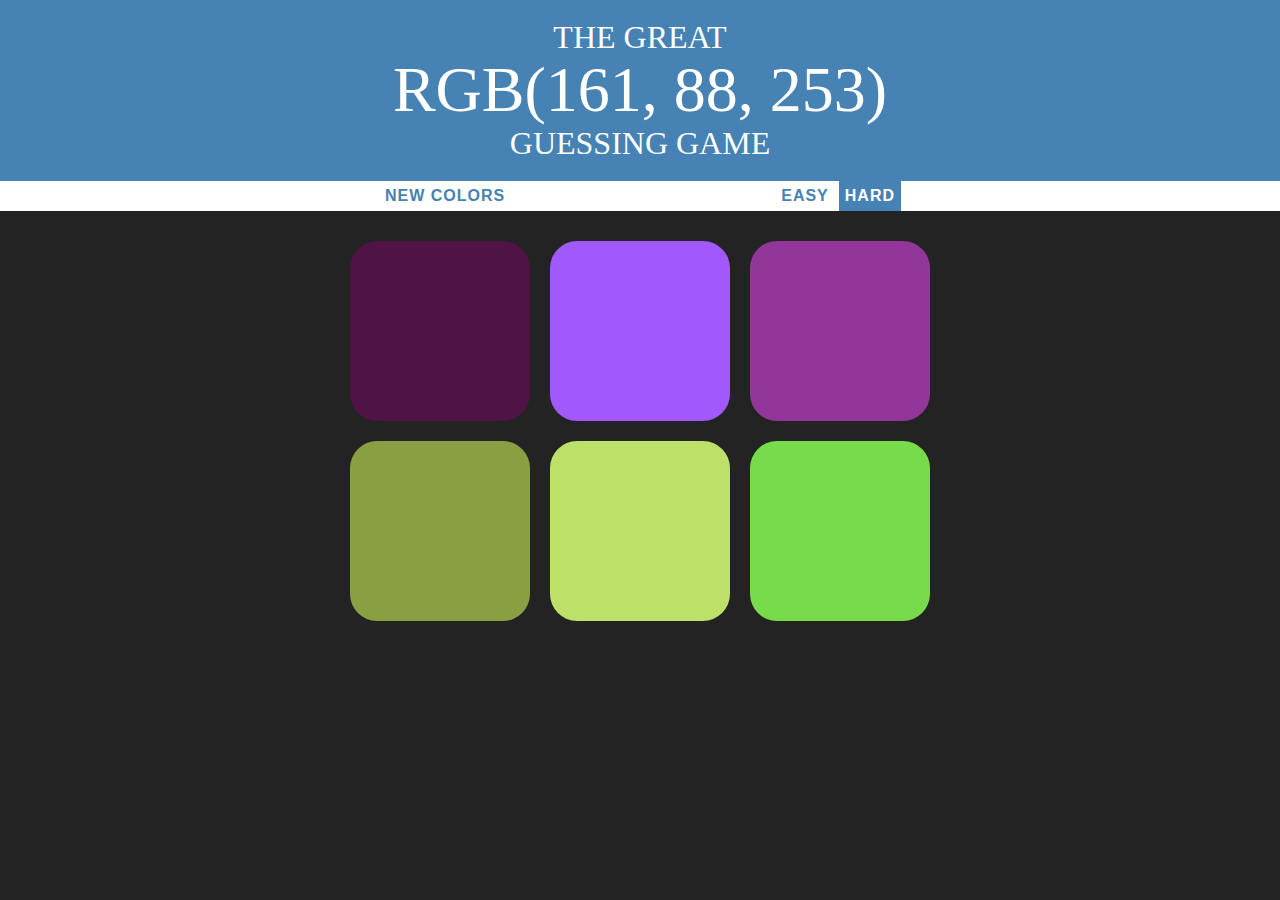
<file: Colour guessing Game/index.html>
<!DOCTYPE html>
<html lang="en">

<head>
    <meta charset="UTF-8">
    <meta name="viewport" content="width=device-width, initial-scale=1.0">
    <meta http-equiv="X-UA-Compatible" content="ie=edge">
    <link rel="stylesheet" href="styles.css">
    <title>Colour Guessing Game</title>
</head>

<body>
    <h1 id="heading1">The Great 
    <br>    
    <span id="rgb">RGB</span>
    <br>
     Guessing Game</h1>
    <div id="stripe">
        <button id="newColor">New Colors</button>
        <span id="message"></span>
        <button class="mode">EASY</button>
        <button class="mode selected">HARD</button>
    </div>
    <div id="container">
        <div class="square"></div>
        <div class="square"></div>
        <div class="square"></div>
        <div class="square"></div>
        <div class="square"></div>
        <div class="square"></div>
    </div>
    <script src="script.js"></script>
</body>

</html>
</file>
<file: Colour guessing Game/styles.css>
body {
    background-color: #232323;
    margin: 0;
    font-family: "Montserrat", "Avenir";

}

.square {
	width: 30%;
	background: purple;
	padding-bottom: 30%;
	float: left;
    margin: 1.66%;
    border-radius: 15%;
    transition: background 0.6s;
}

#container {
	margin: 20px auto;
	max-width: 600px;
}

h1 {
    color: white;
    text-align: center;
    background:steelblue;
    font-weight: normal;
    text-transform: uppercase;
    margin: 0;
    line-height: 1.1;
    padding: 20px 0;
}

#stripe{
    height: 30px;
    text-align: center;
    background: white;
    color: black;
}
.selected{
    background:steelblue;
    color: white;
}

#message{
    width: 20%;
    display: inline-block;
}

#rgb{
    font-size: 200%;
}
button{
    border: none;
    background: none;
    text-transform: uppercase;
    height: 100%;
    color: steelblue;
    font-weight: 700;
    letter-spacing: 1px;
    font-size: inherit;
    transition: all 0.5s;
    outline: none;
}
button:hover{
    background:steelblue;
    color: white;
}
</file>
